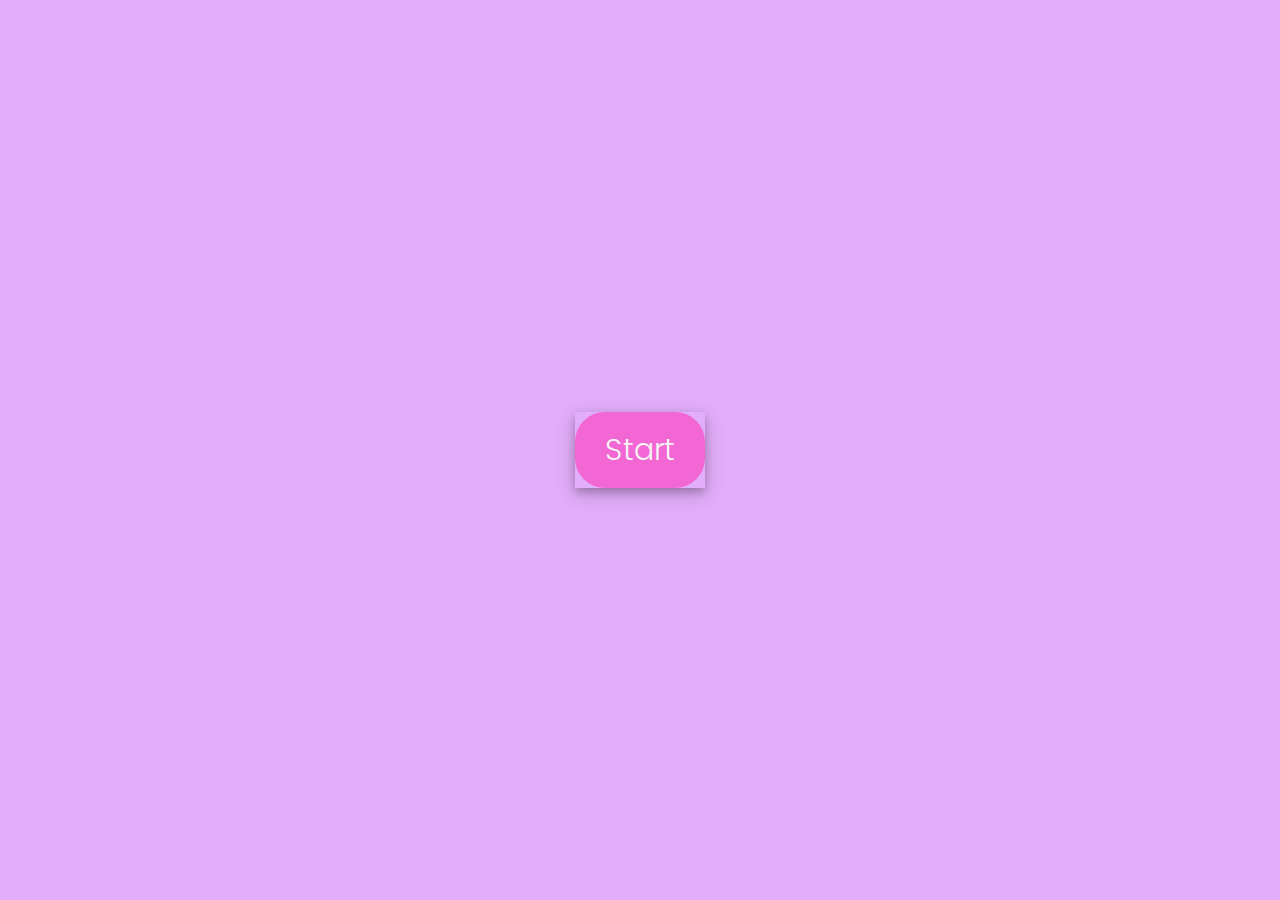
<file: index.html>
<!-- Created By CodingNepal - www.codingnepalweb.com  -->
<!DOCTYPE html>
<html lang="en">
<head>
    <meta charset="UTF-8">
    <meta name="viewport" content="width=device-width, initial-scale=1.0">
    <title>QUIZZ it !</title>
    <link rel="stylesheet" href="style.css">
    <!-- FontAweome CDN Link for Icons-->
    <link rel="stylesheet" href="https://cdnjs.cloudflare.com/ajax/libs/font-awesome/5.15.3/css/all.min.css"/>
    
</head>

<body>
    <!-- start Quiz button -->
    <div class="start_btn"><button>Start</button></div>
    
        

    <!-- Info Box -->
    <div class="info_box">
        <div class="info-title"><span>Some Rules of this Quiz</span></div>
        <div class="info-list">
            <div class="info">1. Fill up your personal details carefully.</div>
            <div class="info">2. You will have only <span>20 seconds</span> per each question.</div>
            <div class="info">3. You are allowed to submit only once, make sure that you have correctly attempted all the questions before submission.</div>
            <div class="info">4. Incase the timer ends , the correct answer will automatically appear</div>
            <div class="info">5. You'll get points on the basis of your correct answers.</div>
        </div>
        <div class="buttons">
            <button class="quit">Exit</button>
            <button class="restart">Continue</button>
        </div>
    </div>

    <!-- Quiz Box -->
    <div class="quiz_box">
        <header>
            <div class="title"> Quiz </div>
            <div class="timer">
                <div class="time_left_txt">Time Left</div>
                <div class="timer_sec">20</div>
            </div>
            <div class="time_line"></div>
        </header>
        <section>
            <div class="que_text">
                <!-- Here I've inserted question from JavaScript -->
            </div>
            <div class="option_list">
                <!-- Here I've inserted options from JavaScript -->
            </div>
        </section>

        <!-- footer of Quiz Box -->
        <footer>
            <div class="total_que">
                <!-- Here I've inserted Question Count Number from JavaScript -->
            </div>
            <button class="next_btn">>></button>
        </footer>
    </div>

    <!-- Result Box -->
    <div class="result_box">
        <div class="complete_text">Yayy!! Quiz completed </div>
        <div class="score_text">
            <!-- Here I've inserted Score Result from JavaScript -->
        </div>
        <div class="buttons">
            <button class="restart">Replay Quiz</button>
            <button class="quit">Quit Quiz</button>
        </div>
    </div>

    <!-- Inside this JavaScript file I've inserted Questions and Options only -->
    <script src="js/questions.js"></script>

    <!-- Inside this JavaScript file I've coded all Quiz Codes -->
    <script src="js/script.js"></script>

</body>
</html>
</file>
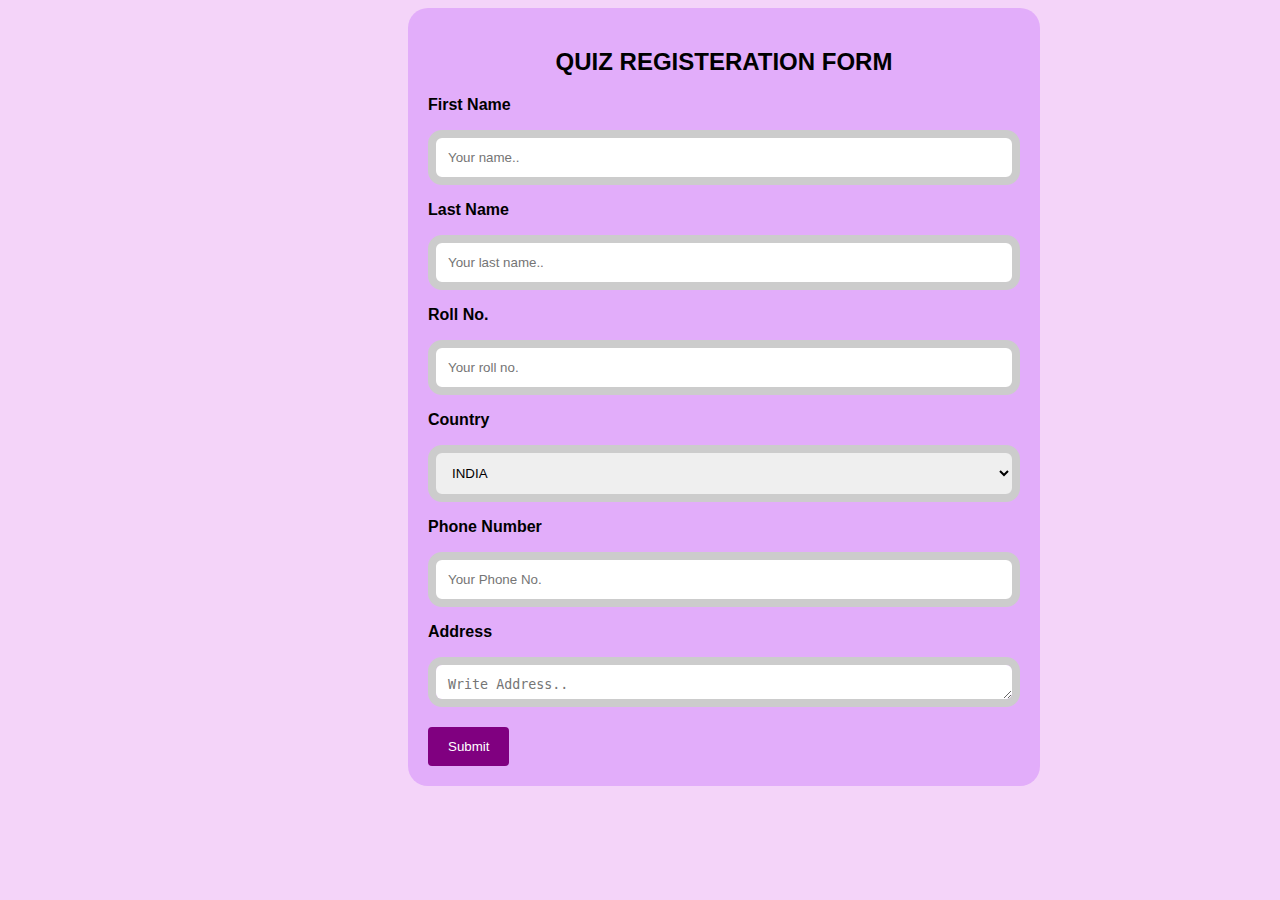
<file: form.html>
<!DOCTYPE html>
<html>
<head>
<meta name="viewport" content="width=device-width, initial-scale=1">
<style>
body {font-family: Arial, Helvetica, sans-serif;
background-color: rgb(244, 212, 249);}
* {box-sizing: border-box;}

input[type=text], select, textarea {
  width: 100%;
  padding: 12px;
  border: 8px solid #ccc;
  border-radius: 14px;
  box-sizing: border-box;
  margin-top: 16px;
  margin-bottom: 16px;
  resize: vertical;
}

input[type=submit] {
  background-color:purple;
  color: white;
  padding: 12px 20px;
  border: none;
  border-radius: 4px;
  cursor: pointer;
}

input[type=submit]:hover {
  background-color: #3c47e4;
}

.container {
  width: 50%;
  /*display: flex;
  justify-content: center;*/
  margin-left: 400px;
  border-radius: 20px;
  background-color: rgb(226, 173, 250);
  padding: 20px;
}
</style>
</head>
<body>



<div class="container">
  <h2 style="text-align: center;">QUIZ REGISTERATION FORM</h2>
  <form action="index.html">
    <b><label for="fname">First Name</label>
    <input type="text" id="fname" name="firstname" placeholder="Your name..">

    <label for="lname">Last Name</label>
    <input type="text" id="lname" name="lastname" placeholder="Your last name..">

    <label for="Rno">Roll No.</label>
    <input type="text" id="Rno" name="Rno" placeholder="Your roll no.">

    <label for="country">Country</label>
    <select id="country" name="country">
      <option value="india">INDIA</option>
      <option value="canada">Canada</option>
      <option value="usa">USA</option>
    </select>
    
    <label for="Pno">Phone Number</label>
    <input type="text" id="Pno" name="Pno" placeholder="Your Phone No.">

    <label for="subject">Address</label>
    <textarea id="subject" name="subject" placeholder="Write Address.." style="height:50px"></textarea>

    <input type="submit" value="Submit"></b>
  </form>
</div>

</body>
</html>
</file>
<file: style.css>
/* importing google fonts */
@import url('https://fonts.googleapis.com/css2?family=Poppins:wght@200;300;400;500;600;700&display=swap');
*{
    margin: 0;
    padding: 0;
    box-sizing: border-box;
    font-family: 'Poppins', sans-serif;
}

body{
    background-color : rgb(226, 173, 250);
}

::selection{
    color: #fff;
    background: purple;
}

.start_btn,
.info_box,
.quiz_box,
.result_box{
    position: absolute;
    top: 50%;
    left: 50%;
    transform: translate(-50%, -50%);
    box-shadow: 0 4px 8px 0 rgba(0, 0, 0, 0.2), 
                0 6px 20px 0 rgba(0, 0, 0, 0.19);
}

.info_box.activeInfo,
.quiz_box.activeQuiz,
.result_box.activeResult{
    opacity: 1;
    z-index: 5;
    pointer-events: auto;
    transform: translate(-50%, -50%) scale(1);
}

.start_btn button{
    font-size: 30px;
    font-weight: 300;
    color: whitesmoke;
    padding: 15px 30px;
    outline: none;
    border: none;
    border-radius: 30px;
    background: rgb(242, 103, 212);
    cursor: pointer;
}

.info_box{
    width: 700px;
    background: #fff;
    border-radius: 50px;
    transform: translate(-50%, -50%) scale(0.9);
    opacity: 0;
    pointer-events: none;
    transition: all 0.3s ease;
}

.info_box .info-title{
    height: 100px;
    width: 100%;
    border-bottom: 1px solid lightgrey;
    display: flex;
    align-items: center;
    padding: 0 30px;
    border-radius: 5px 5px 0 0;
    font-size: 20px;
    font-weight: 600;
}

.info_box .info-list{
    padding: 15px 30px;
}

.info_box .info-list .info{
    margin: 5px 0;
    font-size: 17px;
}

.info_box .info-list .info span{
    font-weight: 600;
    color: purple;
}
.info_box .buttons{
    height: 60px;
    display: flex;
    align-items: center;
    justify-content: flex-end;
    padding: 0 30px;
    border-top: 1px solid lightgrey;
}

.info_box .buttons button{
    margin: 0 5px;
    height: 40px;
    width: 100px;
    font-size: 16px;
    font-weight: 500;
    cursor: pointer;
    border: none;
    outline: none;
    border-radius: 5px;
    border: 1px solid purple;
    transition: all 0.3s ease;
}

.quiz_box{
    width: 1250px;
    background: #fff;
    border-radius: 55px;
    transform: translate(-50%, -50%) scale(0.9);
    opacity: 0;
    pointer-events: none;
    transition: all 0.3s ease;
}

.quiz_box header{
    position: relative;
    z-index: 2;
    height: 50px;
    padding: 0 30px;
    background: rgb(234, 148, 244);
    border-radius: 5px 5px 0 0;
    display: flex;
    align-items: center;
    justify-content: space-between;
    box-shadow: 0px 3px 5px 1px rgba(0,0,0,0.1);
}

.quiz_box header .title{
    font-size: 20px;
    font-weight: 600;
}

.quiz_box header .timer{
    color: #004085;
    background: #cce5ff;
    border: 1px solid #b8daff;
    height: 45px;
    padding: 0 8px;
    border-radius: 5px;
    display: flex;
    align-items: center;
    justify-content: space-between;
    width: 145px;
}

.quiz_box header .timer .time_left_txt{
    font-weight: 400;
    font-size: 17px;
    user-select: none;
}

.quiz_box header .timer .timer_sec{
    font-size: 18px;
    font-weight: 500;
    height: 30px;
    width: 45px;
    color: #fff;
    border-radius: 5px;
    line-height: 30px;
    text-align: center;
    background: #343a40;
    border: 1px solid #343a40;
    user-select: none;
}

.quiz_box header .time_line{
    position: absolute;
    bottom: 0px;
    left: 0px;
    height: 3px;
    background: #007bff;
}

section{
    padding: 25px 30px 20px 30px;
    background: #fff;
}

section .que_text{
    font-size: 25px;
    font-weight: 600;
}

section .option_list{
    padding: 20px 0px;
    display: block;   
}

section .option_list .option{
    background: aliceblue;
    border: 1px solid #84c5fe;
    border-radius: 5px;
    padding: 8px 15px;
    font-size: 17px;
    margin-bottom: 15px;
    cursor: pointer;
    transition: all 0.3s ease;
    display: flex;
    align-items: center;
    justify-content: space-between;
}

section .option_list .option:last-child{
    margin-bottom: 0px;
}

section .option_list .option:hover{
    color: #004085;
    background: #cce5ff;
    border: 1px solid #b8daff;
}

section .option_list .option.correct{
    color: #155724;
    background: #d4edda;
    border: 1px solid #c3e6cb;
}

section .option_list .option.incorrect{
    color: #721c24;
    background: #f8d7da;
    border: 1px solid #f5c6cb;
}

section .option_list .option.disabled{
    pointer-events: none;
}

section .option_list .option .icon{
    height: 26px;
    width: 26px;
    border: 2px solid transparent;
    border-radius: 50%;
    text-align: center;
    font-size: 13px;
    pointer-events: none;
    transition: all 0.3s ease;
    line-height: 24px;
}
.option_list .option .icon.tick{
    color: green;
    border-color: green;
    background: #d4edda;
}

.option_list .option .icon.cross{
    color: red;
    background: #f8d7da;
    border-color: red;
}

footer{
    height: 60px;
    padding: 0 30px;
    display: flex;
    align-items: center;
    justify-content: space-between;
    border-top: 1px solid lightgrey;
}

footer .total_que span{
    display: flex;
    user-select: none;
}

footer .total_que span p{
    font-weight: 500;
    padding: 0 5px;
}

footer .total_que span p:first-child{
    padding-left: 0px;
}

footer button{
    height: 40px;
    padding: 0 13px;
    font-size: 18px;
    font-weight: 400;
    cursor: pointer;
    border: none;
    outline: none;
    color: #fff;
    border-radius: 5px;
    background: purple;
    border: 1px solid purple;
    line-height: 10px;
    opacity: 0;
    pointer-events: none;
    transform: scale(0.95);
    transition: all 0.3s ease;
}

footer button:hover{
    background: pink;
}

footer button.show{
    opacity: 1;
    pointer-events: auto;
    transform: scale(1);
}

.result_box{
    background: #fff;
    border-radius: 5px;
    display: flex;
    padding: 25px 30px;
    width: 450px;
    align-items: center;
    flex-direction: column;
    justify-content: center;
    transform: translate(-50%, -50%) scale(0.9);
    opacity: 0;
    pointer-events: none;
    transition: all 0.3s ease;
}

.result_box .icon{
    font-size: 100px;
    color: purple;
    margin-bottom: 10px;
}

.result_box .complete_text{
    font-size: 20px;
    font-weight: 500;
}

.result_box .score_text span{
    display: flex;
    margin: 10px 0;
    font-size: 18px;
    font-weight: 500;
}

.result_box .score_text span p{
    padding: 0 4px;
    font-weight: 600;
}

.result_box .buttons{
    display: flex;
    margin: 20px 0;
}

.result_box .buttons button{
    margin: 0 10px;
    height: 45px;
    padding: 0 20px;
    font-size: 18px;
    font-weight: 500;
    cursor: pointer;
    border: none;
    outline: none;
    border-radius: 5px;
    border: 1px solid pink;
    transition: all 0.3s ease;
}

.buttons button.restart{
    color: #fff;
    background: purple;
}

.buttons button.restart:hover{
    background: pink;
}

.buttons button.quit{
    color: purple;
    background: #fff;
}

.buttons button.quit:hover{
    color: #fff;
    background: pink;
}
</file>
